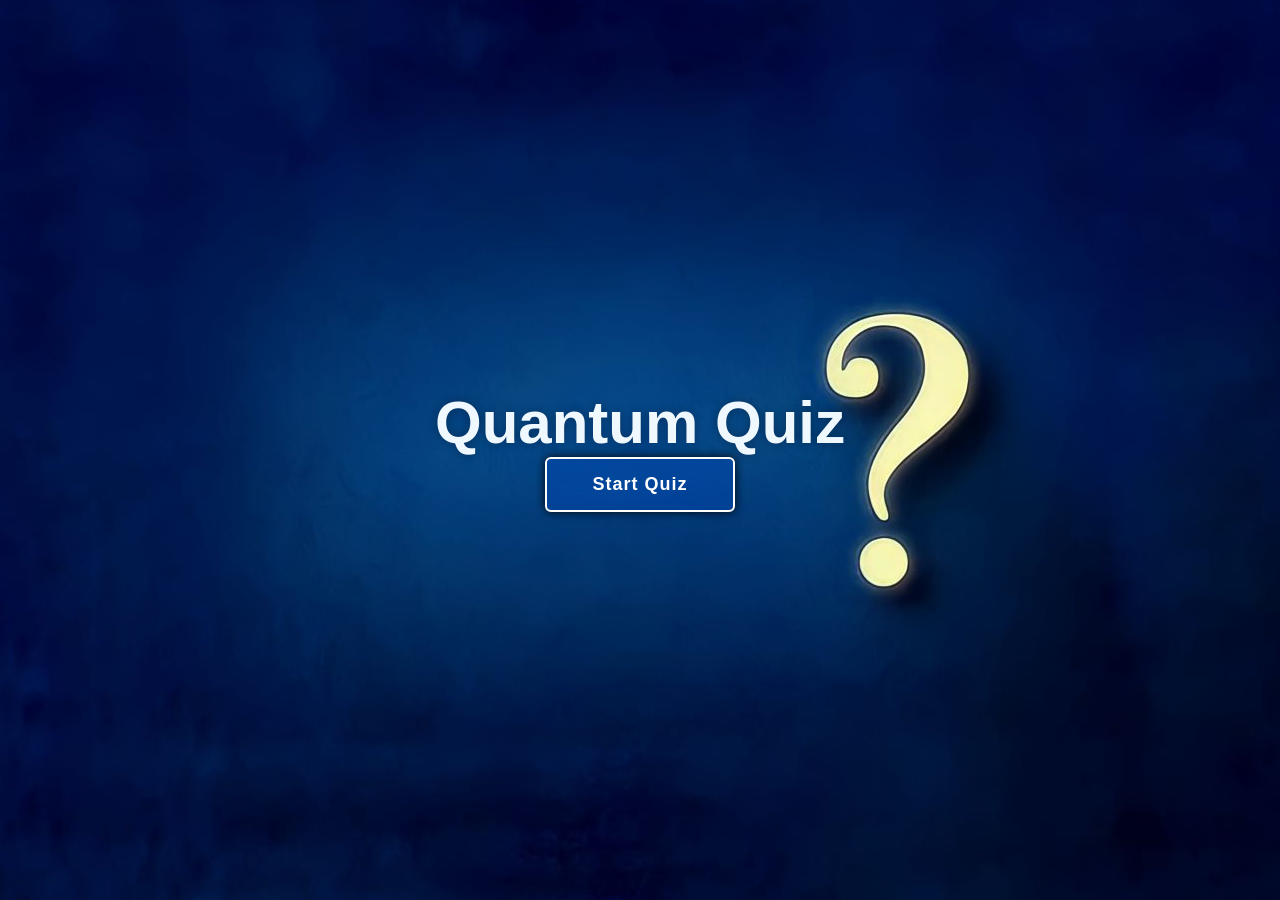
<file: index.html>
<!DOCTYPE html>
<html lang="en">

<head>
    <meta charset="UTF-8">
    <meta name="viewport" content="width=device-width, initial-scale=1.0">
    <title>Quiz App</title>
    <link rel="stylesheet" href="Quiz.css">

</head>

<body>
    <main class="main">
        <header class="header">
            <!-- <a href="#" class="logo">Quiz</a> -->
            <nav class="navbar">
                <!-- <a href="#" class="active">Home</a> -->
                <!-- <a href="#">About</a>
                <a href="#">Services</a>
                <a href="#">Contact</a> -->
            </nav>
        </header>
        <div class="container">
            <section class="quiz-section">
                <div class="quiz-box">
                    <h1>Quantum Quiz</h1>
                    <div class="quiz-header">
                        <span>Quiz Tuitor</span>
                        <span class="header-score">0/5</span>
                    </div>
                    <h2 class="question-text">What does HTML Stand For?</h2>
                    <div class="option-list">

                    </div>
                    <div class="quiz-footer">
                        <span class="question-total">1 of 5 Questions</span>
                        <button class="next-btn">Next</button>
                    </div>
                </div>
                <div class="result-box">
                    <h2>Quiz Result!</h2>
                    <div class="percentage-container">
                        <div class="circular-progress">
                            <span class="progress-value">0%</span>
                        </div>
                        <span class="score-text">Your Score 0 out of 5</span>
                    </div>
                    <div class="button">
                        <button class="tryAgain-btn">Try Again</button>
                        <button class="goHome-btn">Go To Home</button>
                    </div>
                </div>

            </section>

            <section class="home">
                <div class="home-content">
                    <h1>Quantum Quiz </h1>
                    <!-- <p>Answer Our Questions and increase your knowledge
                          </p> -->
                    <button class="start-btn">Start Quiz</button>
                </div>
            </section>
        </div>
    </main>
    <div class="popup-info">
        <h2>Quiz Guide</h2>
        <span class="info">1. Arrange for stable Internet connectivity.</span>
        <span class="info">2. Giving examination on Laptop or Desktop is highly recommended.</span>
        <span class="info">3. Make sure mobile/laptop is fully charged.</span>
        <span class="info">4. Do Not Pickup/Receive the Call during the exam.</span>
        <span class="info">5. To avoid unwanted pop-ups, use of Ad Blocker is recommended.</span>

        <div class="btn-group">
            <button class="info-btn exit-btn">Exit Quiz</button>
            <a href="#" class="info-btn continue-btn">Continue</a>
        </div>
    </div>

    <script src="questions.js"></script>
    <script src="Quiz.js"></script>
</body>

</html>
</file>
<file: Quiz.css>
* {
    margin: 0;
    padding: 0;
    box-sizing: border-box;
    font-family: Arial, Helvetica, sans-serif;
}

body {
    color: aliceblue;
    background: #070707;
    overflow: hidden;
}

.header {
    position: fixed;
    top: 0;
    left: 0;
    width: 100%;
    padding: 20px 10%;
    background: transparent;
    display: flex;
    justify-content: space-between;
    align-items: center;
    z-index: 100;
}

.logo {
    font-size: 32px;
    color: #fff;
    text-decoration: none;
    font-weight: 700;
    filter: drop-shadow(0 0 5px black);
}

.navbar a {
    font-size: 18px;
    color: #fff;
    text-decoration: none;
    font-weight: 500;
    margin-left: 35px;
    transition: .3s;
}

.navbar a:hover,
.navbar a.active {
    color: #e2def1;
}

.main {
    min-height: 100vh;
    background: url('blue.jpg') no-repeat;
    background-size: fixed;
    pointer-events: auto;
    background-position: center;
}

.main.active {
    filter: blur(10px);
    pointer-events: none;
}

.container {
    display: flex;
    height: 100vh;
    width: 200%;
}

.home {
    position: relative;
    left: -50%;
    width: 100%;
    display: flex;
    justify-content: center;
    align-items: center;
}

.home-content {
    max-width: 600px;
    display: flex;
    align-items: center;
    flex-direction: column;
}

.home-content h1 {
    font-size: 60px;
    font-weight: 700;
    text-shadow: 0 0 10px rgba(0, 0, 0, .3);
}

.home-content p {
    font-size: 16px;
    text-align: center;
    text-shadow: 0 0 10px rgba(0, 0, 0, .3);
    margin-bottom: 30px;
}

.home-content .start-btn { 
    width: 190px;
    height: 55px;
    background: #004bc461;
    border: 2px solid #fff;
    outline: none;
    border-radius: 6px;
    box-shadow: 0 0 10px #070707;
    font-size: 18px;
    color: #fff;
    letter-spacing: 1px;
    font-weight: 600;
    cursor: pointer;
    transition: .5s;
}

.home-content .start-btn:hover { 
    background-color: #009ac4cd;
    box-shadow: none;
}

.popup-info {
    position: absolute;
    top: 50%;
    left: 50%;
    transform: translate(-50%, -50%);
    width: 500px;
    background-color: #fff;
    border-radius: 6px;
    padding: 10px 25px;
    opacity: 0;
    pointer-events: none;
    transition: .3s ease;
}

.popup-info.active {
    opacity: 1;
    pointer-events: auto;
    transform: translate(-50%, -50%) scale(1);
}

.popup-info h2 {
    font-size: 50px;
    color: #2700c4;
    border:  #080808;
}

.popup-info .info {
    display: inline-block;
    font-size: 16px;
    color: #333;
    font-weight: 500;
    margin: 4px 0;
}

.popup-info .btn-group {
    display: flex;
    justify-content: space-between;
    align-items: center;
    border-top: 1px solid #999;
    margin-top: 10px;
    padding: 15px 0 7px;
}

.popup-info .btn-group .info-btn {
    display: inline-flex;
    justify-content: center;
    align-items: center;
    width: 130px;
    height: 45px;
    background: #2100c4;
    border: 2px solid #f0ebef;
    outline: none;
    border-radius: 6px;
    text-decoration: none;
    font-size: 16px;
    color: #fff;
    font-weight: 600;
    box-shadow: 0 0 10px rgba(0, 0, 0, .1);
    cursor: pointer;
    transition: .5s;
}

.popup-info .btn-group .info-btn:nth-child(1) {
    background-color: transparent;
    color: #2e00c4;
}

.popup-info .btn-group .info-btn:nth-child(1):hover {
    background: #0300c4;
    color: #fff;
}

.popup-info .btn-group .info-btn:nth-child(2):hover {
    background: #150195;
    border-color: #0b0195;
}

.quiz-section {
    position: relative;
    left: -50%;
    /* left:0; */
    width: 100%;
    background-color: #070707;
    display: flex;
    justify-content: center;
    z-index: 100;
    align-items: center;
    transition: .8s ease-in-out;
    transition-delay: .25s;
}

.quiz-section.active {
    left: 0;
}

.quiz-section .quiz-box {
    position: relative;
    width: 500px;
    /* height: px; */
    background: rgba(0, 0, 0, 0.392);
  /* background-image: url(q1.jpg); */
    border: 2px solid #e1e1e4;
    border-radius: 6px;
    display: flex;
    flex-direction: column;
    padding: 20px 30px;
    opacity: 0;
    pointer-events: none;
    transform: scale(.9);
    transition: .3s ease; 
    transition-delay: 0s; 
}

.quiz-section .quiz-box.active {
    opacity: 1;
    pointer-events: auto;
    transform: scale(1);
}

.quiz-box h1 {
    font-size: 32px;
    text-align: center;
    background: linear-gradient(45deg, transparent, #2002cd81, transparent);
}

.quiz-box .quiz-header {
    display: flex;
    justify-content: space-between;
    align-items: center;
    padding: 20px 0;
    border-bottom: 2px solid #f7e9f4;
    margin-bottom: 30px;
}

.quiz-header span {
    font-size: 18px;
    font-weight: 500;
}

.quiz-header .header-score {
    background: #170613;
    border-radius: 3px;
    padding: 7px;
}
.quiz-section .quiz-box .quiz-header .header-score {
    display: none;
}


.quiz-box .question-text {
    font-size: 24px;
    font-weight: 600;
}

.option-list .option {
    width: 100%;
    padding: 12px;
    background: transparent;
    border: 2px solid rgba(255, 255, 255, .2);
    border-radius: 3px;
    font-size: 17px;
    margin: 15px 0;
    cursor: pointer;
    transition: .3s;
}

.option-list .option.correct {
    background: #070707;
    color: #00a63d;
    border-color: #00a63d;
}

.option-list .option.incorrect {
    background: #070707;
    color: #fd0606;
    border-color: #f50606;
}

.option-list .option.disabled {
    pointer-events: none;
}

.option-list .option:hover {
    background: rgba(255, 255, 255, .1);
    border-color: rgba(255, 255, 255, 0.985);
}

.quiz-box .quiz-footer {
    display: flex;
    justify-content: space-between;
    align-items: center;
    border-top: 2px solid #f2e9f0;
    padding-top: 20px;
    margin-top: 25px;
}

.quiz-footer .question-total {
    font-size: 16px;
    font-weight: 600;
}

.quiz-footer .next-btn {
    width: 100px;
    height: 45px;
    background: rgba(255, 255, 255, .1);
    border: 2px solid rgba(255, 255, 255, .1);
    outline: none;
    border-radius: 6px;
    font-size: 16px;
    color: rgba(247, 244, 251, 0.796);
    font-weight: 600;
    cursor: pointer;
    pointer-events: none;
    transition: .5s;
}

.quiz-footer .next-btn.active:hover {
    background: #fcf9fb;
    background-color: rgba(0, 0, 255, 0.474);
}


.quiz-footer .next-btn.active{
    pointer-events: auto;
    background:#c40094;
    background-color: #c40094;
    color: #fff;
}

.quiz-section .result-box{
    position: absolute;
    top:50%;
    left:50;
    transform: translate(-50%,-50%)scale(.9);
    width: 500px;
    background: transparent;
    border:2px solid #f5eff4;
    border-radius: 6px;
    padding: 20px;
    display: flex;
    flex-direction: column;
    align-items: center;
    opacity: 0;
    pointer-events: none;
    transition: .3s ease;

}

.quiz-section .result-box.active{
    opacity: 1;
    pointer-events:auto;
    transform: translate(-50%,-50%)scale(.9);
}


.result-box h2{
    font-size: 52px;

}

.result-box .percentage-container{
    width: 300px;
   
    display: flex;
    flex-direction: column;
    align-items: center;
    margin: 20px 0 40px;
}

.percentage-container .circular-progress {
    position: relative;
    width: 250px;
    height: 250px;
    background: conic-gradient(#2006e6 3.6deg, rgba(255, 255, 255, 0.1) 0deg);
   
    border-radius: 50%;
    display: flex;
    justify-content: center;
    align-items: center;
}


.percentage-container .circular-progress::before{
    content: '';
    position: absolute;
    width: 210px;
    height: 210px;
    background-color: #111211;
    border-radius: 50%;
}

.circular-progress .progress-value{
    position: relative;
    font-size:45px ;
    font-weight: 600;
    
}

.percentage-container .score-text{
    font: size 26px;
    font-weight: 600; 
    margin-top: 20px;
}

.result-box .button{
    display: flex;
}

.button button{
    width: 130px;
    height: 47px;
    background: #5c00c4;
    border: 2px solid #f5eff3;
    outline: none;
    border-radius: 6px;
    font-size: 16px;
    color: #fff;
    font-weight: 600;
    margin: 0 20px 20px;
    cursor: pointer;
}


.button button:nth-child(1):hover{
    background: #f6f2f5;
    color: #c40094;
}

.button button:nth-child(2){
    background: transparent;
    color: #f2edf1;
}

.button button:nth-child(2):hover{
    background: #c40094;
    color: #fff;
}
</file>
